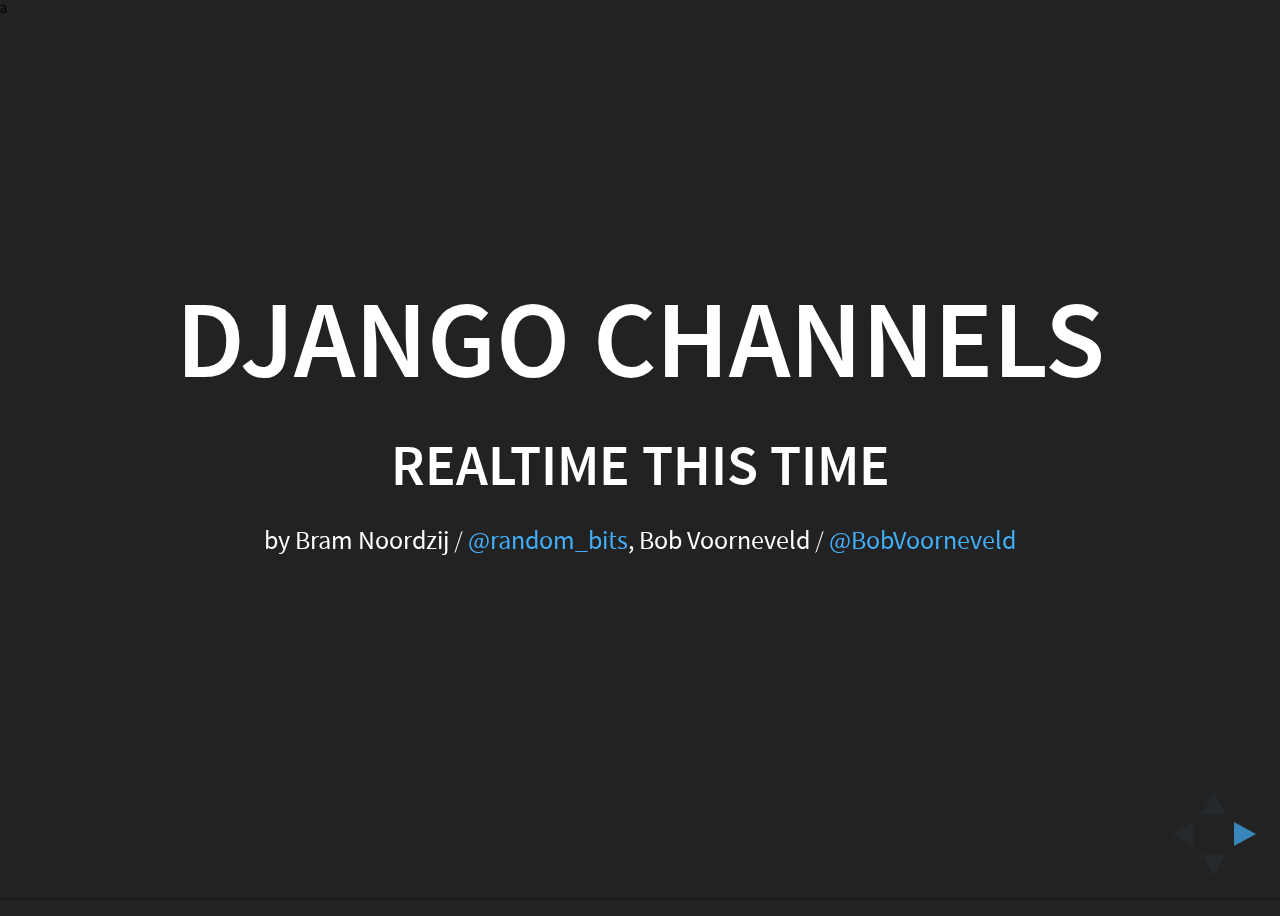
<file: index.html>
<!doctype html>
<html lang="en">

	<head>
		<meta charset="utf-8">

		<title>Django Channels</title>

		<meta name="description" content="Django Channels">
		<meta name="author" content="Bram Noordzij">

		<meta name="apple-mobile-web-app-capable" content="yes">
		<meta name="apple-mobile-web-app-status-bar-style" content="black-translucent">

		<meta name="viewport" content="width=device-width, initial-scale=1.0, maximum-scale=1.0, user-scalable=no">

		<link rel="stylesheet" href="css/reveal.css">
		<link rel="stylesheet" href="css/fullscreen-img.css">
		<link rel="stylesheet" href="css/theme/black.css" id="theme">

		<!-- Theme used for syntax highlighting of code -->
		<link rel="stylesheet" href="lib/css/zenburn.css">
a
		<!-- Printing and PDF exports -->
		<script>
			var link = document.createElement( 'link' );
			link.rel = 'stylesheet';
			link.type = 'text/css';
			link.href = window.location.search.match( /print-pdf/gi ) ? 'css/print/pdf.css' : 'css/print/paper.css';
			document.getElementsByTagName( 'head' )[0].appendChild( link );
		</script>

		<!--[if lt IE 9]>
		<script src="lib/js/html5shiv.js"></script>
		<![endif]-->
	</head>

	<body>

		<div class="reveal">

			<!-- Any section element inside of this container is displayed as a slide -->
			<div class="slides">
				<section>
					<h1>Django Channels</h1>
					<h3>Realtime this time</h3>
					<p>
						<small>by Bram Noordzij / <a href="http://twitter.com/randombits">@random_bits</a>, Bob Voorneveld / <a href="http://twitter.com/randombits">@BobVoorneveld</a></small>
					</p>
				</section>
				<section data-markdown>
				    <script type="text/template">
						...a project to make Django able to handle more than just plain HTTP requests,
						including **WebSockets** and **HTTP2**, as well as the ability to run code after a
						response has been sent..
				    </script>
				</section>

				<section data-markdown>
				    <script type="text/template">
						for things like thumbnailing or background calculation and for **Bi-directional** communication...
				    </script>
				</section>

				<section data-markdown>
				    <script type="text/template">
						... an easy-to-understand extension of the Django view model, and easy to integrate and deploy.
				    </script>
				</section>

				<section data-markdown>
				    <script type="text/template">
						...an ordered, first-in first-out queue with message expiry and at-most-once delivery to only one listener at a time.
				    </script>
				</section>

				<section>
					<pre><code class="python" data-trim data-noescape>
INSTALLED_APPS = (
   ...
   'map',  # Our demo app
)
				    </code></pre>
				</section>

				<section>
					<pre><code class="python" data-trim data-noescape>
INSTALLED_APPS = (
   ...
   'map',  # Our demo app
   'channels',
)
				    </code></pre>
				</section>

				<section data-markdown>
				    <script type="text/template">
						 Not so fast!
						 ## **WSGI** becomes **ASGI**!
				    </script>
				</section>

				<section fullscreen-img="assets/django-asgi-websockets.png" fullscreen-size="contain">
					<p style="font-weight: lighter; position: fixed; bottom:0; right:0; top: 100%; color: rgb(0, 0, 0);">Jacob Kaplan-Moss</p>
				</section>

				<section fullscreen-img="assets/django-wsgi.png" fullscreen-size="contain">
				</section>

				<section data-markdown>
				    <script type="text/template">
						## Channel Backend
						- In memory (single host)
						- Redis
						- Database
				    </script>
				</section>

				<section data-markdown>
				    <script type="text/template">
					## Run worker service
					```
					$ python manage.py runworker
					$ daphne my_project.asgi:channel_layer
					```
				    </script>
				</section>

				<section data-markdown>
				    <script type="text/template">
					## DEMO
					![qrencode -s6 -o demo.png url](demo.png)
					<a href="https://spindlechannels.herokuapp.com/login/">https://spindlechannels.herokuapp.com/login/</a>

					Login with **pygrunn1/13May** or **pygrunn2/13May**

				    </script>
				</section>

				<section>
					<pre><code class="python" data-trim data-noescape>
# routing.py
from map import consumers

channel_routing = {

    'websocket.connect': consumers.ws_connect,
    "websocket.keepalive": consumers.websocket_keepalive,
    'websocket.receive': consumers.ws_receive,
    'websocket.disconnect': consumers.ws_disconnect,
				    </code></pre>
				</section>

				<section>
					<pre><code class="python" data-trim data-noescape>
# consumers.py
from channels import Group
from channels.auth import channel_session_user_from_http
from channels.auth import channel_session_user

@channel_session_user_from_http
# adds session user to the message
def ws_connect(message):
	for marker in Marker.objects.all():
		message.reply_channel.send({'text': \
			json.dumps({marker_info...
	Group('notifications').add(message.reply_channel)
				    </code></pre>
				</section>

				<section>
					<pre><code data-trim data-noescape>
@channel_session_user
def websocket_keepalive(message):
    logger.info('websocket_keepalive. message = %s', message)
    # Load every connection into one group.
    Group('notifications').add(message.reply_channel)
				    </code></pre>
				</section>

				<section>
					<pre><code data-trim data-noescape>
@channel_session_user
def ws_receive(message):
    # Load the data from the incoming WebSocket message
    try:
        data = json.loads(message['text'])
	...
	# Update the location
    marker.location = GEOSGeometry('POINT(%s %s)' % (data...
    marker.save()
				    </code></pre>
				</section>

				<section>
					<pre><code data-trim data-noescape>
@channel_session_user
def ws_disconnect(message):
    logger.info('websocket_disconnect. message = %s', message)
    # Remove connection from the group
    Group('notifications').discard(message.reply_channel)
				    </code></pre>
				</section>


				<section>
					<pre><code data-trim data-noescape>
# signals.py
from channels import Group
from django.db.models.signals import post_save
from django.dispatch import receiver

def send_notification(notification):
    Group('notifications').send({'text': json.dumps(notification)})

@receiver(post_save, sender=Marker)
def marker_post_save(sender, instance, created, **kwargs):
    send_notification({
        'type': 'post_save',
        'created': created,
        'feature': instance.geojson_feature
    })
				    </code></pre>
				</section>

				<section data-markdown>
				    <script type="text/template">
						Scheduled to be included in **Django 1.10**, due this summer

						Available as a library for **Django 1.8** and **1.9**
				    </script>
				</section>

				<section data-markdown>
					##Fin
					![qrencode -s6 -o repo.png url](repo.png)
					<a href="https://github.com/bobvoorneveld/spindlechannels">https://github.com/bobvoorneveld/spindlechannels</a>
				</section>

			</div>

		</div>

		<script src="lib/js/head.min.js"></script>
		<script src="js/reveal.js"></script>

		<script>

			// More info https://github.com/hakimel/reveal.js#configuration
			Reveal.initialize({
				controls: true,
				progress: true,
				history: true,
				center: true,

				transition: 'slide', // none/fade/slide/convex/concave/zoom

				// More info https://github.com/hakimel/reveal.js#dependencies
				dependencies: [
					{ src: 'lib/js/classList.js', condition: function() { return !document.body.classList; } },
					{ src: 'plugin/markdown/marked.js', condition: function() { return !!document.querySelector( '[data-markdown]' ); } },
					{ src: 'plugin/markdown/markdown.js', condition: function() { return !!document.querySelector( '[data-markdown]' ); } },
					{ src: 'plugin/highlight/highlight.js', async: true, callback: function() { hljs.initHighlightingOnLoad(); } },
					{ src: 'plugin/zoom-js/zoom.js', async: true },
					{ src: 'lib/js/fullscreen-img.js' },
					{ src: 'plugin/notes/notes.js', async: true }
				]
			});

		</script>

	</body>
</html>
</file>
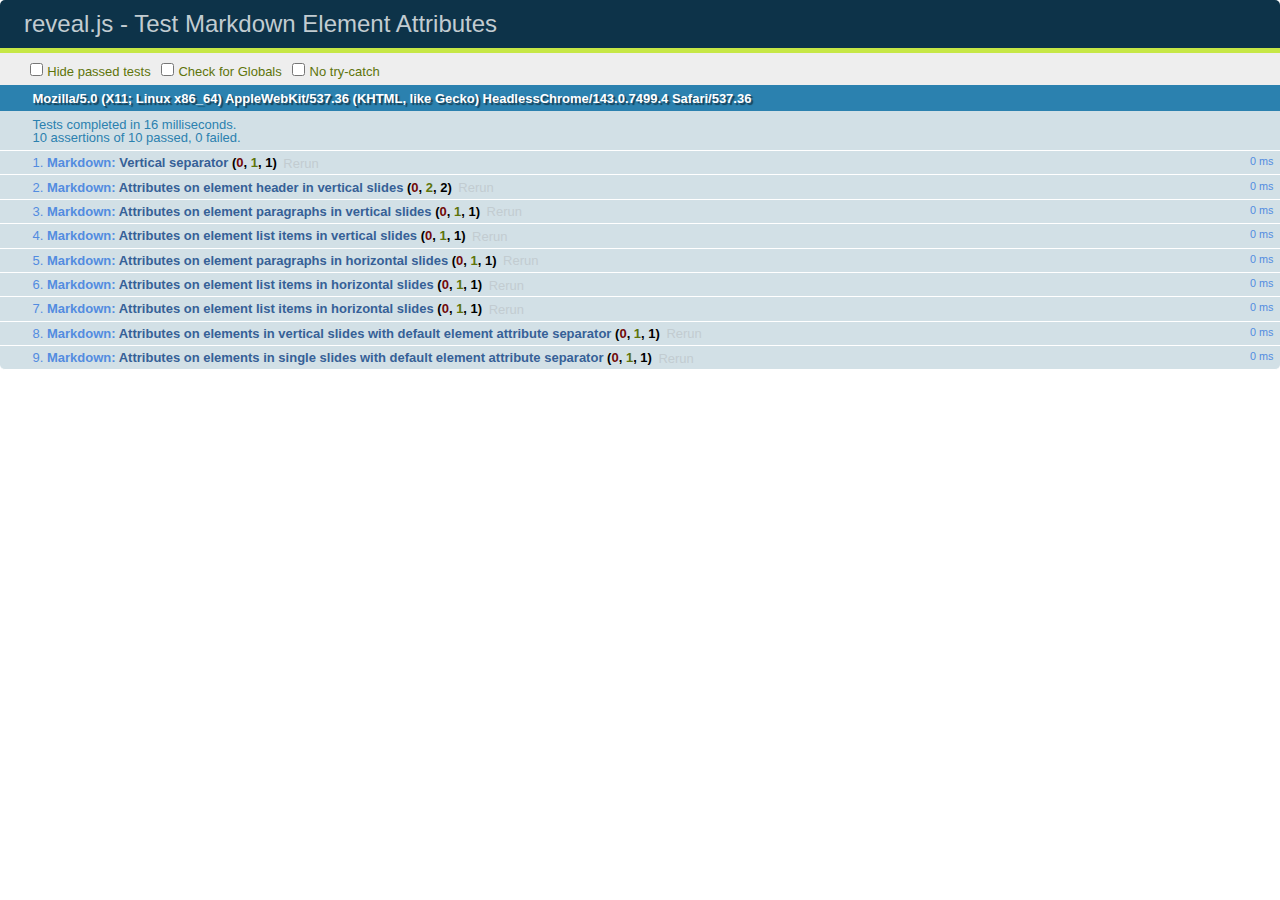
<file: test/test-markdown-element-attributes.html>
<!doctype html>
<html lang="en">

	<head>
		<meta charset="utf-8">

		<title>reveal.js - Test Markdown Element Attributes</title>

		<link rel="stylesheet" href="../css/reveal.css">
		<link rel="stylesheet" href="qunit-1.12.0.css">
	</head>

	<body style="overflow: auto;">

		<div id="qunit"></div>
		<div id="qunit-fixture"></div>

		<div class="reveal" style="display: none;">

			<div class="slides">

				<!-- <section data-markdown="example.md" data-separator="^\n\n\n" data-separator-vertical="^\n\n"></section> -->

				<!-- Slides are separated by newline + three dashes + newline, vertical slides identical but two dashes -->
				<section data-markdown data-separator="^\n---\n$" data-separator-vertical="^\n--\n$" data-element-attributes="{_\s*?([^}]+?)}">>
					<script type="text/template">
						## Slide 1.1
						<!-- {_class="fragment fade-out" data-fragment-index="1"} -->

						--

						## Slide 1.2
						<!-- {_class="fragment shrink"} -->

						Paragraph 1
						<!-- {_class="fragment grow"} -->

						Paragraph 2
						<!-- {_class="fragment grow"} -->

						- list item 1 <!-- {_class="fragment grow"} -->
						- list item 2 <!-- {_class="fragment grow"} -->
						- list item 3 <!-- {_class="fragment grow"} -->


						---

						## Slide 2


						Paragraph 1.2  
						multi-line <!-- {_class="fragment highlight-red"} -->

						Paragraph 2.2 <!-- {_class="fragment highlight-red"} -->

						Paragraph 2.3 <!-- {_class="fragment highlight-red"} -->

						Paragraph 2.4 <!-- {_class="fragment highlight-red"} -->

						- list item 1 <!-- {_class="fragment highlight-green"} -->
						- list item 2<!-- {_class="fragment highlight-green"} -->
						- list item 3<!-- {_class="fragment highlight-green"} -->
						- list item 4
						<!-- {_class="fragment highlight-green"} -->
						- list item 5<!-- {_class="fragment highlight-green"} -->

						Test

						![Example Picture](examples/assets/image2.png)
						<!-- {_class="reveal stretch"} -->

					</script>
				</section>



				<section 	data-markdown data-separator="^\n\n\n"
									data-separator-vertical="^\n\n"
									data-separator-notes="^Note:"
									data-charset="utf-8">
					<script type="text/template">
						# Test attributes in Markdown with default separator
						## Slide 1 Def <!-- .element: class="fragment highlight-red" data-fragment-index="1" -->


						## Slide 2 Def
						<!-- .element: class="fragment highlight-red" -->

					</script>
				</section>

				<section data-markdown>
				  <script type="text/template">
					## Hello world
					A paragraph
					<!-- .element: class="fragment highlight-blue" -->
				  </script>
				</section>

				<section data-markdown>
				  <script type="text/template">
					## Hello world

					Multiple  
					Line
					<!-- .element: class="fragment highlight-blue" -->
				  </script>
				</section>

				<section data-markdown>
				  <script type="text/template">
					## Hello world

					Test<!-- .element: class="fragment highlight-blue" -->

					More Test
				  </script>
				</section>


			</div>

		</div>

		<script src="../lib/js/head.min.js"></script>
		<script src="../js/reveal.js"></script>
		<script src="../plugin/markdown/marked.js"></script>
		<script src="../plugin/markdown/markdown.js"></script>
		<script src="qunit-1.12.0.js"></script>

		<script src="test-markdown-element-attributes.js"></script>

	</body>
</html>
</file>
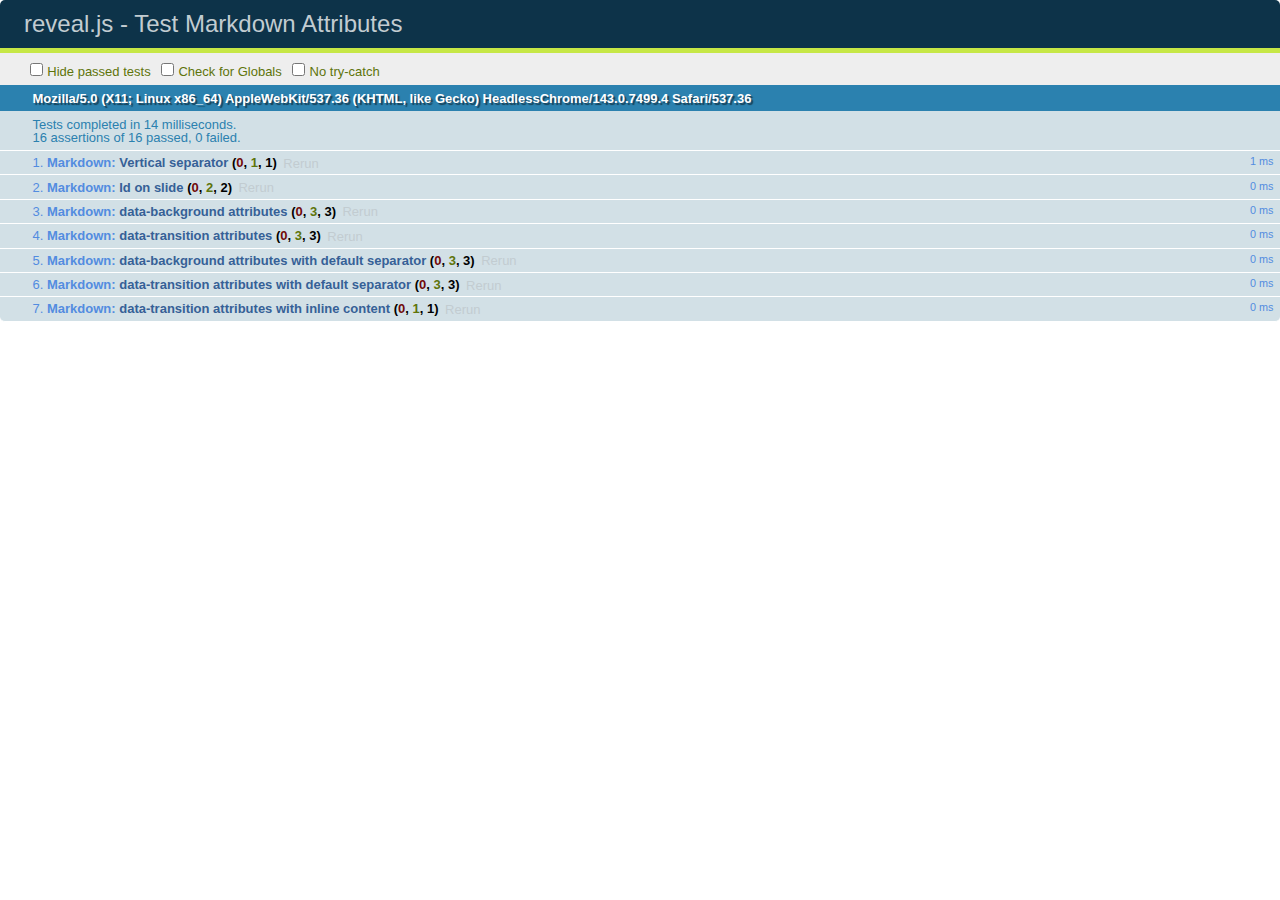
<file: test/test-markdown-slide-attributes.html>
<!doctype html>
<html lang="en">

	<head>
		<meta charset="utf-8">

		<title>reveal.js - Test Markdown Attributes</title>

		<link rel="stylesheet" href="../css/reveal.css">
		<link rel="stylesheet" href="qunit-1.12.0.css">
	</head>

	<body style="overflow: auto;">

		<div id="qunit"></div>
		<div id="qunit-fixture"></div>

		<div class="reveal" style="display: none;">

			<div class="slides">

				<!-- <section data-markdown="example.md" data-separator="^\n\n\n" data-separator-vertical="^\n\n"></section> -->

				<!-- Slides are separated by three lines, vertical slides by two lines, attributes are one any line starting with (spaces and) two dashes -->
				<section 	data-markdown data-separator="^\n\n\n"
									data-separator-vertical="^\n\n"
									data-separator-notes="^Note:"
									data-attributes="--\s(.*?)$"
									data-charset="utf-8">
					<script type="text/template">
						# Test attributes in Markdown
						## Slide 1



						## Slide 2
						<!-- -- id="slide2" data-transition="zoom" data-background="#A0C66B" -->


						## Slide 2.1
						<!-- -- data-background="#ff0000" data-transition="fade" -->


						## Slide 2.2
						[Link to Slide2](#/slide2)



						## Slide 3
						<!-- -- data-transition="zoom" data-background="#C6916B" -->



						## Slide 4
					</script>
				</section>

				<section 	data-markdown data-separator="^\n\n\n"
									data-separator-vertical="^\n\n"
									data-separator-notes="^Note:"
									data-charset="utf-8">
					<script type="text/template">
						# Test attributes in Markdown with default separator
						## Slide 1 Def



						## Slide 2 Def
						<!-- .slide: id="slide2def" data-transition="concave" data-background="#A7C66B" -->


						## Slide 2.1 Def
						<!-- .slide: data-background="#f70000" data-transition="page" -->


						## Slide 2.2 Def
						[Link to Slide2](#/slide2def)



						## Slide 3 Def
						<!-- .slide: data-transition="concave" data-background="#C7916B" -->



						## Slide 4
					</script>
				</section>

				<section data-markdown>
					<script type="text/template">
						<!-- .slide: data-background="#ff0000" -->
						## Hello world
					</script>
				</section>

				<section data-markdown>
					<script type="text/template">
						## Hello world
						<!-- .slide: data-background="#ff0000" -->
					</script>
				</section>

				<section data-markdown>
					<script type="text/template">
						## Hello world

						Test
						<!-- .slide: data-background="#ff0000" -->

						More Test
					</script>
				</section>

			</div>

		</div>

		<script src="../lib/js/head.min.js"></script>
		<script src="../js/reveal.js"></script>
		<script src="../plugin/markdown/marked.js"></script>
		<script src="../plugin/markdown/markdown.js"></script>
		<script src="qunit-1.12.0.js"></script>

		<script src="test-markdown-slide-attributes.js"></script>

	</body>
</html>
</file>
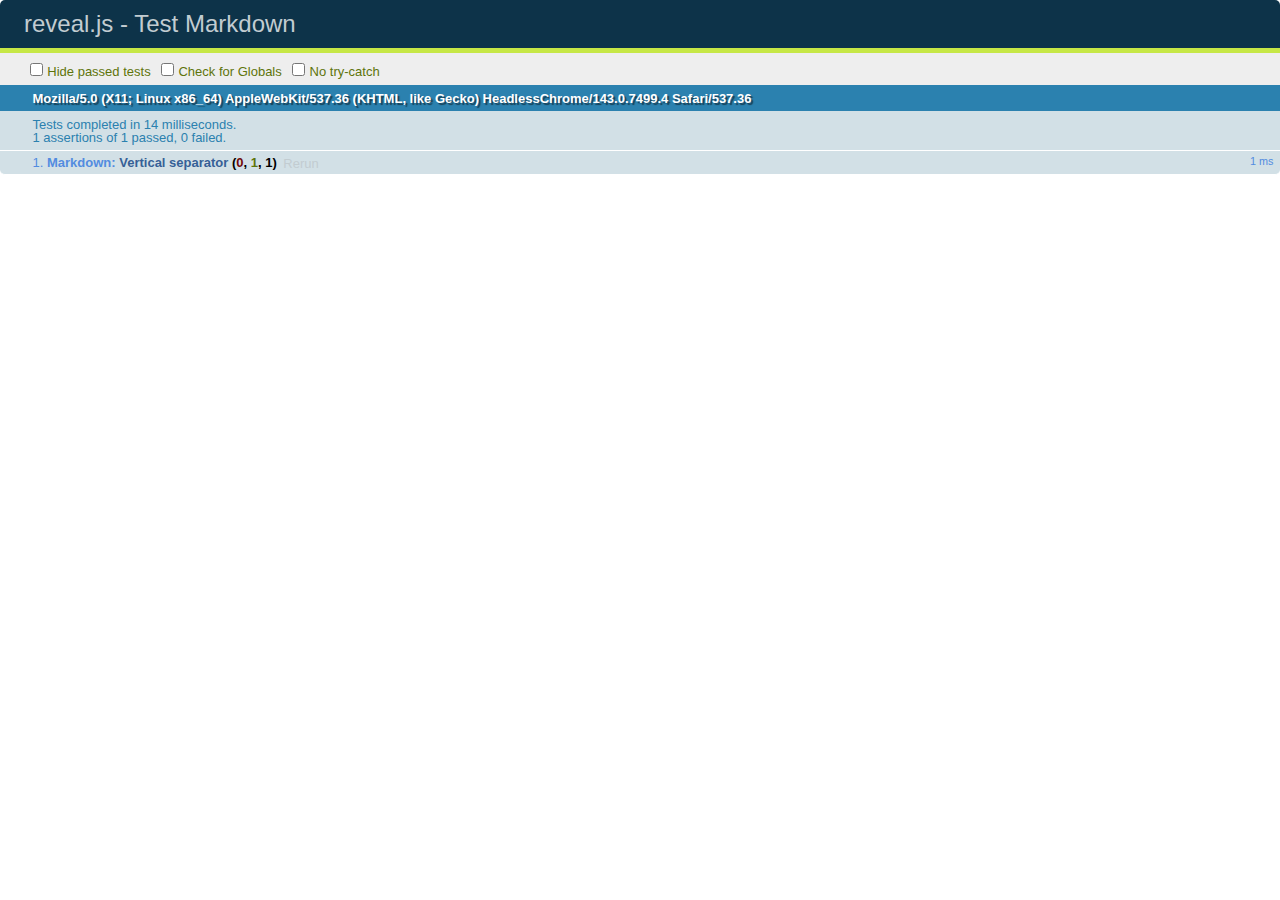
<file: test/test-markdown.html>
<!doctype html>
<html lang="en">

	<head>
		<meta charset="utf-8">

		<title>reveal.js - Test Markdown</title>

		<link rel="stylesheet" href="../css/reveal.css">
		<link rel="stylesheet" href="qunit-1.12.0.css">
	</head>

	<body style="overflow: auto;">

		<div id="qunit"></div>
  		<div id="qunit-fixture"></div>

		<div class="reveal" style="display: none;">

			<div class="slides">

				<!-- <section data-markdown="example.md" data-separator="^\n\n\n" data-separator-vertical="^\n\n"></section> -->

				<!-- Slides are separated by newline + three dashes + newline, vertical slides identical but two dashes -->
				<section data-markdown data-separator="^\n---\n$" data-separator-vertical="^\n--\n$">
					<script type="text/template">
						## Slide 1.1

						--

						## Slide 1.2

						---

						## Slide 2
					</script>
				</section>

			</div>

		</div>

		<script src="../lib/js/head.min.js"></script>
		<script src="../js/reveal.js"></script>
		<script src="../plugin/markdown/marked.js"></script>
		<script src="../plugin/markdown/markdown.js"></script>
		<script src="qunit-1.12.0.js"></script>

		<script src="test-markdown.js"></script>

	</body>
</html>
</file>
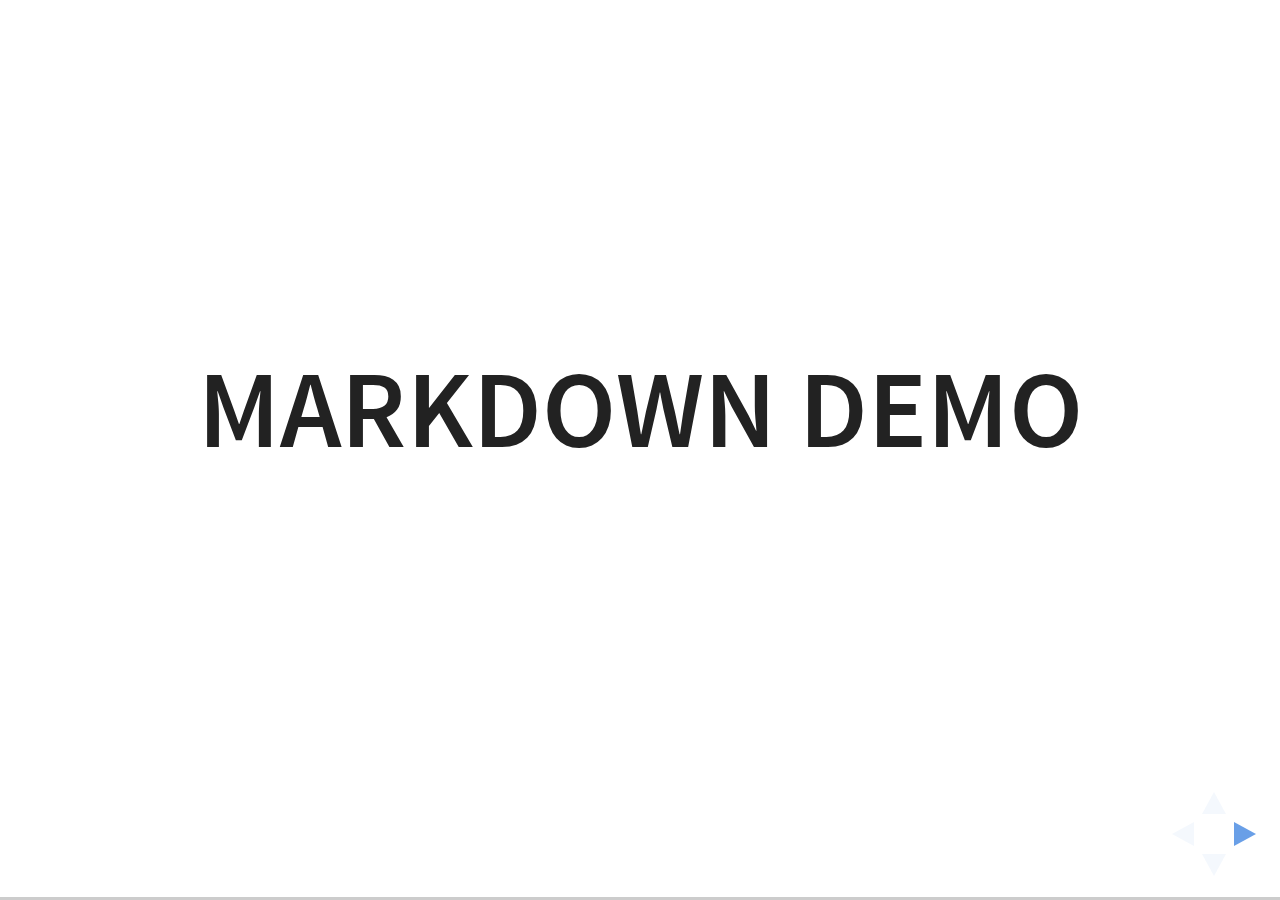
<file: plugin/markdown/example.html>
<!doctype html>
<html lang="en">

	<head>
		<meta charset="utf-8">

		<title>reveal.js - Markdown Demo</title>

		<link rel="stylesheet" href="../../css/reveal.css">
		<link rel="stylesheet" href="../../css/theme/white.css" id="theme">

        <link rel="stylesheet" href="../../lib/css/zenburn.css">
	</head>

	<body>

		<div class="reveal">

			<div class="slides">

                <!-- Use external markdown resource, separate slides by three newlines; vertical slides by two newlines -->
                <section data-markdown="example.md" data-separator="^\n\n\n" data-separator-vertical="^\n\n"></section>

                <!-- Slides are separated by three dashes (quick 'n dirty regular expression) -->
                <section data-markdown data-separator="---">
                    <script type="text/template">
                        ## Demo 1
                        Slide 1
                        ---
                        ## Demo 1
                        Slide 2
                        ---
                        ## Demo 1
                        Slide 3
                    </script>
                </section>

                <!-- Slides are separated by newline + three dashes + newline, vertical slides identical but two dashes -->
                <section data-markdown data-separator="^\n---\n$" data-separator-vertical="^\n--\n$">
                    <script type="text/template">
                        ## Demo 2
                        Slide 1.1

                        --

                        ## Demo 2
                        Slide 1.2

                        ---

                        ## Demo 2
                        Slide 2
                    </script>
                </section>

                <!-- No "extra" slides, since there are no separators defined (so they'll become horizontal rulers) -->
                <section data-markdown>
                    <script type="text/template">
                        A

                        ---

                        B

                        ---

                        C
                    </script>
                </section>

                <!-- Slide attributes -->
                <section data-markdown>
                    <script type="text/template">
                        <!-- .slide: data-background="#000000" -->
                        ## Slide attributes
                    </script>
                </section>

                <!-- Element attributes -->
                <section data-markdown>
                    <script type="text/template">
                        ## Element attributes
                        - Item 1 <!-- .element: class="fragment" data-fragment-index="2" -->
                        - Item 2 <!-- .element: class="fragment" data-fragment-index="1" -->
                    </script>
                </section>

                <!-- Code -->
                <section data-markdown>
                    <script type="text/template">
                        ```php
                        public function foo()
                        {
                            $foo = array(
                                'bar' => 'bar'
                            )
                        }
                        ```
                    </script>
                </section>

            </div>
		</div>

		<script src="../../lib/js/head.min.js"></script>
		<script src="../../js/reveal.js"></script>

		<script>

			Reveal.initialize({
				controls: true,
				progress: true,
				history: true,
				center: true,

				// Optional libraries used to extend on reveal.js
				dependencies: [
					{ src: '../../lib/js/classList.js', condition: function() { return !document.body.classList; } },
					{ src: 'marked.js', condition: function() { return !!document.querySelector( '[data-markdown]' ); } },
                    { src: 'markdown.js', condition: function() { return !!document.querySelector( '[data-markdown]' ); } },
                    { src: '../highlight/highlight.js', async: true, callback: function() { hljs.initHighlightingOnLoad(); } },
					{ src: '../notes/notes.js' }
				]
			});

		</script>

	</body>
</html>
</file>
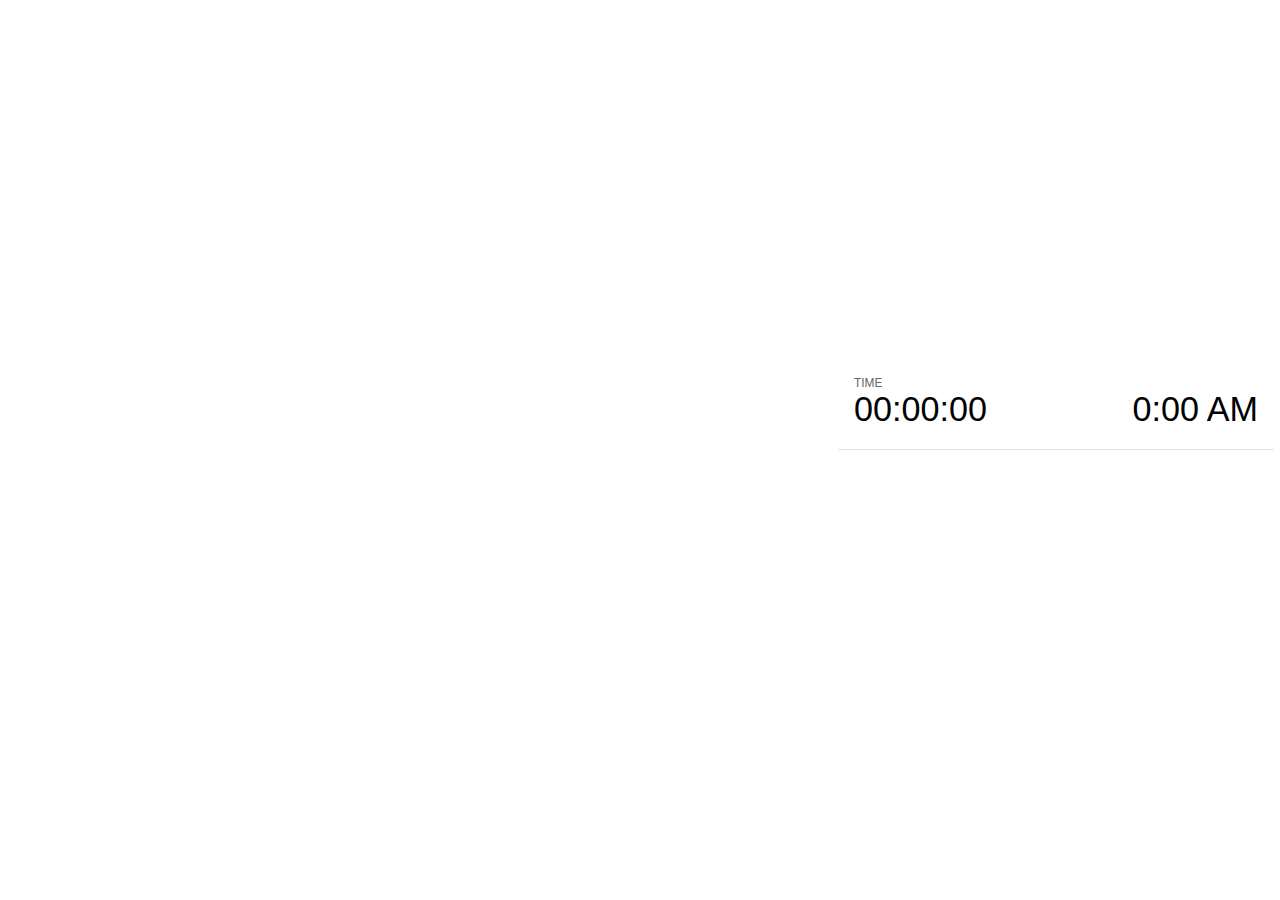
<file: plugin/notes/notes.html>
<!doctype html>
<html lang="en">
	<head>
		<meta charset="utf-8">

		<title>reveal.js - Slide Notes</title>

		<style>
			body {
				font-family: Helvetica;
			}

			#current-slide,
			#upcoming-slide,
			#speaker-controls {
				padding: 6px;
				box-sizing: border-box;
				-moz-box-sizing: border-box;
			}

			#current-slide iframe,
			#upcoming-slide iframe {
				width: 100%;
				height: 100%;
				border: 1px solid #ddd;
			}

			#current-slide .label,
			#upcoming-slide .label {
				position: absolute;
				top: 10px;
				left: 10px;
				font-weight: bold;
				font-size: 14px;
				z-index: 2;
				color: rgba( 255, 255, 255, 0.9 );
			}

			#current-slide {
				position: absolute;
				width: 65%;
				height: 100%;
				top: 0;
				left: 0;
				padding-right: 0;
			}

			#upcoming-slide {
				position: absolute;
				width: 35%;
				height: 40%;
				right: 0;
				top: 0;
			}

			#speaker-controls {
				position: absolute;
				top: 40%;
				right: 0;
				width: 35%;
				height: 60%;
				overflow: auto;

				font-size: 18px;
			}

				.speaker-controls-time.hidden,
				.speaker-controls-notes.hidden {
					display: none;
				}

				.speaker-controls-time .label,
				.speaker-controls-notes .label {
					text-transform: uppercase;
					font-weight: normal;
					font-size: 0.66em;
					color: #666;
					margin: 0;
				}

				.speaker-controls-time {
					border-bottom: 1px solid rgba( 200, 200, 200, 0.5 );
					margin-bottom: 10px;
					padding: 10px 16px;
					padding-bottom: 20px;
					cursor: pointer;
				}

				.speaker-controls-time .reset-button {
					opacity: 0;
					float: right;
					color: #666;
					text-decoration: none;
				}
				.speaker-controls-time:hover .reset-button {
					opacity: 1;
				}

				.speaker-controls-time .timer,
				.speaker-controls-time .clock {
					width: 50%;
					font-size: 1.9em;
				}

				.speaker-controls-time .timer {
					float: left;
				}

				.speaker-controls-time .clock {
					float: right;
					text-align: right;
				}

				.speaker-controls-time span.mute {
					color: #bbb;
				}

				.speaker-controls-notes {
					padding: 10px 16px;
				}

				.speaker-controls-notes .value {
					margin-top: 5px;
					line-height: 1.4;
					font-size: 1.2em;
				}

			.clear {
				clear: both;
			}

			@media screen and (max-width: 1080px) {
				#speaker-controls {
					font-size: 16px;
				}
			}

			@media screen and (max-width: 900px) {
				#speaker-controls {
					font-size: 14px;
				}
			}

			@media screen and (max-width: 800px) {
				#speaker-controls {
					font-size: 12px;
				}
			}

		</style>
	</head>

	<body>

		<div id="current-slide"></div>
		<div id="upcoming-slide"><span class="label">UPCOMING:</span></div>
		<div id="speaker-controls">
			<div class="speaker-controls-time">
				<h4 class="label">Time <span class="reset-button">Click to Reset</span></h4>
				<div class="clock">
					<span class="clock-value">0:00 AM</span>
				</div>
				<div class="timer">
					<span class="hours-value">00</span><span class="minutes-value">:00</span><span class="seconds-value">:00</span>
				</div>
				<div class="clear"></div>
			</div>

			<div class="speaker-controls-notes hidden">
				<h4 class="label">Notes</h4>
				<div class="value"></div>
			</div>
		</div>

		<script src="../../plugin/markdown/marked.js"></script>
		<script>

			(function() {

				var notes,
					notesValue,
					currentState,
					currentSlide,
					upcomingSlide,
					connected = false;

				window.addEventListener( 'message', function( event ) {

					var data = JSON.parse( event.data );

					// The overview mode is only useful to the reveal.js instance
					// where navigation occurs so we don't sync it
					if( data.state ) delete data.state.overview;

					// Messages sent by the notes plugin inside of the main window
					if( data && data.namespace === 'reveal-notes' ) {
						if( data.type === 'connect' ) {
							handleConnectMessage( data );
						}
						else if( data.type === 'state' ) {
							handleStateMessage( data );
						}
					}
					// Messages sent by the reveal.js inside of the current slide preview
					else if( data && data.namespace === 'reveal' ) {
						if( /ready/.test( data.eventName ) ) {
							// Send a message back to notify that the handshake is complete
							window.opener.postMessage( JSON.stringify({ namespace: 'reveal-notes', type: 'connected'} ), '*' );
						}
						else if( /slidechanged|fragmentshown|fragmenthidden|paused|resumed/.test( data.eventName ) && currentState !== JSON.stringify( data.state ) ) {

							window.opener.postMessage( JSON.stringify({ method: 'setState', args: [ data.state ]} ), '*' );

						}
					}

				} );

				/**
				 * Called when the main window is trying to establish a
				 * connection.
				 */
				function handleConnectMessage( data ) {

					if( connected === false ) {
						connected = true;

						setupIframes( data );
						setupKeyboard();
						setupNotes();
						setupTimer();
					}

				}

				/**
				 * Called when the main window sends an updated state.
				 */
				function handleStateMessage( data ) {

					// Store the most recently set state to avoid circular loops
					// applying the same state
					currentState = JSON.stringify( data.state );

					// No need for updating the notes in case of fragment changes
					if ( data.notes ) {
						notes.classList.remove( 'hidden' );
						notesValue.style.whiteSpace = data.whitespace;
						if( data.markdown ) {
							notesValue.innerHTML = marked( data.notes );
						}
						else {
							notesValue.innerHTML = data.notes;
						}
					}
					else {
						notes.classList.add( 'hidden' );
					}

					// Update the note slides
					currentSlide.contentWindow.postMessage( JSON.stringify({ method: 'setState', args: [ data.state ] }), '*' );
					upcomingSlide.contentWindow.postMessage( JSON.stringify({ method: 'setState', args: [ data.state ] }), '*' );
					upcomingSlide.contentWindow.postMessage( JSON.stringify({ method: 'next' }), '*' );

				}

				// Limit to max one state update per X ms
				handleStateMessage = debounce( handleStateMessage, 200 );

				/**
				 * Forward keyboard events to the current slide window.
				 * This enables keyboard events to work even if focus
				 * isn't set on the current slide iframe.
				 */
				function setupKeyboard() {

					document.addEventListener( 'keydown', function( event ) {
						currentSlide.contentWindow.postMessage( JSON.stringify({ method: 'triggerKey', args: [ event.keyCode ] }), '*' );
					} );

				}

				/**
				 * Creates the preview iframes.
				 */
				function setupIframes( data ) {

					var params = [
						'receiver',
						'progress=false',
						'history=false',
						'transition=none',
						'autoSlide=0',
						'backgroundTransition=none'
					].join( '&' );

					var urlSeparator = /\?/.test(data.url) ? '&' : '?';
					var hash = '#/' + data.state.indexh + '/' + data.state.indexv;
					var currentURL = data.url + urlSeparator + params + '&postMessageEvents=true' + hash;
					var upcomingURL = data.url + urlSeparator + params + '&controls=false' + hash;

					currentSlide = document.createElement( 'iframe' );
					currentSlide.setAttribute( 'width', 1280 );
					currentSlide.setAttribute( 'height', 1024 );
					currentSlide.setAttribute( 'src', currentURL );
					document.querySelector( '#current-slide' ).appendChild( currentSlide );

					upcomingSlide = document.createElement( 'iframe' );
					upcomingSlide.setAttribute( 'width', 640 );
					upcomingSlide.setAttribute( 'height', 512 );
					upcomingSlide.setAttribute( 'src', upcomingURL );
					document.querySelector( '#upcoming-slide' ).appendChild( upcomingSlide );

				}

				/**
				 * Setup the notes UI.
				 */
				function setupNotes() {

					notes = document.querySelector( '.speaker-controls-notes' );
					notesValue = document.querySelector( '.speaker-controls-notes .value' );

				}

				/**
				 * Create the timer and clock and start updating them
				 * at an interval.
				 */
				function setupTimer() {

					var start = new Date(),
						timeEl = document.querySelector( '.speaker-controls-time' ),
						clockEl = timeEl.querySelector( '.clock-value' ),
						hoursEl = timeEl.querySelector( '.hours-value' ),
						minutesEl = timeEl.querySelector( '.minutes-value' ),
						secondsEl = timeEl.querySelector( '.seconds-value' );

					function _updateTimer() {

						var diff, hours, minutes, seconds,
							now = new Date();

						diff = now.getTime() - start.getTime();
						hours = Math.floor( diff / ( 1000 * 60 * 60 ) );
						minutes = Math.floor( ( diff / ( 1000 * 60 ) ) % 60 );
						seconds = Math.floor( ( diff / 1000 ) % 60 );

						clockEl.innerHTML = now.toLocaleTimeString( 'en-US', { hour12: true, hour: '2-digit', minute:'2-digit' } );
						hoursEl.innerHTML = zeroPadInteger( hours );
						hoursEl.className = hours > 0 ? '' : 'mute';
						minutesEl.innerHTML = ':' + zeroPadInteger( minutes );
						minutesEl.className = minutes > 0 ? '' : 'mute';
						secondsEl.innerHTML = ':' + zeroPadInteger( seconds );

					}

					// Update once directly
					_updateTimer();

					// Then update every second
					setInterval( _updateTimer, 1000 );

					timeEl.addEventListener( 'click', function() {
						start = new Date();
						_updateTimer();
						return false;
					} );

				}

				function zeroPadInteger( num ) {

					var str = '00' + parseInt( num );
					return str.substring( str.length - 2 );

				}

				/**
				 * Limits the frequency at which a function can be called.
				 */
				function debounce( fn, ms ) {

					var lastTime = 0,
						timeout;

					return function() {

						var args = arguments;
						var context = this;

						clearTimeout( timeout );

						var timeSinceLastCall = Date.now() - lastTime;
						if( timeSinceLastCall > ms ) {
							fn.apply( context, args );
							lastTime = Date.now();
						}
						else {
							timeout = setTimeout( function() {
								fn.apply( context, args );
								lastTime = Date.now();
							}, ms - timeSinceLastCall );
						}

					}

				}

			})();

		</script>
	</body>
</html>
</file>
<file: css/fullscreen-img.css>
/*********************************************
 * Fullscreen images
 *********************************************/

.fullscreen {
  background-size: cover; 
  -moz-background-size: cover;
}

.fullscreen .state-background {
  width: 100%;
  height: 100%;
}

.fullscreen .reveal .slides {
  margin: 0px;
  width: 100%;
  height: 100%;
  max-width: 100%;
  left: 0px;
  right: 0px;
  top:0px;
  bottom: 0px;
}

.fullscreen .reveal .slides > section {
  position: absolute;
  width: 100%;
  height: 100%;
  min-height: 100%;
  text-align: left;
  left: 0px;
  right: 0px;
  top: 0px;
  bottom: 0px;
  margin:0px;
  padding:20px;
  padding-top: 40px;
}

.fullscreen .reveal .slides > section > section {
  position: absolute;
  width: 100%;
  height: 100%;
  left: 0px;
  right: 0px;
  top: 0px;
  bottom: 0px;
  min-height: 100%;
  margin: 0px;
  text-align: left;
  padding:20px;
  padding-top: 40px;
}
</file>
<file: css/theme/black.css>
/**
 * Black theme for reveal.js. This is the opposite of the 'white' theme.
 *
 * By Hakim El Hattab, http://hakim.se
 */
@import url(../../lib/font/source-sans-pro/source-sans-pro.css);
section.has-light-background, section.has-light-background h1, section.has-light-background h2, section.has-light-background h3, section.has-light-background h4, section.has-light-background h5, section.has-light-background h6 {
  color: #222; }

/*********************************************
 * GLOBAL STYLES
 *********************************************/
body {
  background: #222;
  background-color: #222; }

.reveal {
  font-family: "Source Sans Pro", Helvetica, sans-serif;
  font-size: 38px;
  font-weight: normal;
  color: #fff; }

::selection {
  color: #fff;
  background: #bee4fd;
  text-shadow: none; }

.reveal .slides > section,
.reveal .slides > section > section {
  line-height: 1.3;
  font-weight: inherit; }

/*********************************************
 * HEADERS
 *********************************************/
.reveal h1,
.reveal h2,
.reveal h3,
.reveal h4,
.reveal h5,
.reveal h6 {
  margin: 0 0 20px 0;
  color: #fff;
  font-family: "Source Sans Pro", Helvetica, sans-serif;
  font-weight: 600;
  line-height: 1.2;
  letter-spacing: normal;
  text-transform: uppercase;
  text-shadow: none;
  word-wrap: break-word; }

.reveal h1 {
  font-size: 2.5em; }

.reveal h2 {
  font-size: 1.6em; }

.reveal h3 {
  font-size: 1.3em; }

.reveal h4 {
  font-size: 1em; }

.reveal h1 {
  text-shadow: none; }

/*********************************************
 * OTHER
 *********************************************/
.reveal p {
  margin: 20px 0;
  line-height: 1.3; }

/* Ensure certain elements are never larger than the slide itself */
.reveal img,
.reveal video,
.reveal iframe {
  max-width: 95%;
  max-height: 95%; }

.reveal strong,
.reveal b {
  font-weight: bold; }

.reveal em {
  font-style: italic; }

.reveal ol,
.reveal dl,
.reveal ul {
  display: inline-block;
  text-align: left;
  margin: 0 0 0 1em; }

.reveal ol {
  list-style-type: decimal; }

.reveal ul {
  list-style-type: disc; }

.reveal ul ul {
  list-style-type: square; }

.reveal ul ul ul {
  list-style-type: circle; }

.reveal ul ul,
.reveal ul ol,
.reveal ol ol,
.reveal ol ul {
  display: block;
  margin-left: 40px; }

.reveal dt {
  font-weight: bold; }

.reveal dd {
  margin-left: 40px; }

.reveal q,
.reveal blockquote {
  quotes: none; }

.reveal blockquote {
  display: block;
  position: relative;
  width: 70%;
  margin: 20px auto;
  padding: 5px;
  font-style: italic;
  background: rgba(255, 255, 255, 0.05);
  box-shadow: 0px 0px 2px rgba(0, 0, 0, 0.2); }

.reveal blockquote p:first-child,
.reveal blockquote p:last-child {
  display: inline-block; }

.reveal q {
  font-style: italic; }

.reveal pre {
  display: block;
  position: relative;
  width: 90%;
  margin: 20px auto;
  text-align: left;
  font-size: 0.55em;
  font-family: monospace;
  line-height: 1.2em;
  word-wrap: break-word;
  box-shadow: 0px 0px 6px rgba(0, 0, 0, 0.3); }

.reveal code {
  font-family: monospace; }

.reveal pre code {
  display: block;
  padding: 5px;
  overflow: auto;
  max-height: 400px;
  word-wrap: normal; }

.reveal table {
  margin: auto;
  border-collapse: collapse;
  border-spacing: 0; }

.reveal table th {
  font-weight: bold; }

.reveal table th,
.reveal table td {
  text-align: left;
  padding: 0.2em 0.5em 0.2em 0.5em;
  border-bottom: 1px solid; }

.reveal table th[align="center"],
.reveal table td[align="center"] {
  text-align: center; }

.reveal table th[align="right"],
.reveal table td[align="right"] {
  text-align: right; }

.reveal table tbody tr:last-child th,
.reveal table tbody tr:last-child td {
  border-bottom: none; }

.reveal sup {
  vertical-align: super; }

.reveal sub {
  vertical-align: sub; }

.reveal small {
  display: inline-block;
  font-size: 0.6em;
  line-height: 1.2em;
  vertical-align: top; }

.reveal small * {
  vertical-align: top; }

/*********************************************
 * LINKS
 *********************************************/
.reveal a {
  color: #42affa;
  text-decoration: none;
  -webkit-transition: color .15s ease;
  -moz-transition: color .15s ease;
  transition: color .15s ease; }

.reveal a:hover {
  color: #8dcffc;
  text-shadow: none;
  border: none; }

.reveal .roll span:after {
  color: #fff;
  background: #068de9; }

/*********************************************
 * IMAGES
 *********************************************/
.reveal section img {
  margin: 15px 0px;
  background: rgba(255, 255, 255, 0.12);
  border: 4px solid #fff;
  box-shadow: 0 0 10px rgba(0, 0, 0, 0.15); }

.reveal section img.plain {
  border: 0;
  box-shadow: none; }

.reveal a img {
  -webkit-transition: all .15s linear;
  -moz-transition: all .15s linear;
  transition: all .15s linear; }

.reveal a:hover img {
  background: rgba(255, 255, 255, 0.2);
  border-color: #42affa;
  box-shadow: 0 0 20px rgba(0, 0, 0, 0.55); }

/*********************************************
 * NAVIGATION CONTROLS
 *********************************************/
.reveal .controls .navigate-left,
.reveal .controls .navigate-left.enabled {
  border-right-color: #42affa; }

.reveal .controls .navigate-right,
.reveal .controls .navigate-right.enabled {
  border-left-color: #42affa; }

.reveal .controls .navigate-up,
.reveal .controls .navigate-up.enabled {
  border-bottom-color: #42affa; }

.reveal .controls .navigate-down,
.reveal .controls .navigate-down.enabled {
  border-top-color: #42affa; }

.reveal .controls .navigate-left.enabled:hover {
  border-right-color: #8dcffc; }

.reveal .controls .navigate-right.enabled:hover {
  border-left-color: #8dcffc; }

.reveal .controls .navigate-up.enabled:hover {
  border-bottom-color: #8dcffc; }

.reveal .controls .navigate-down.enabled:hover {
  border-top-color: #8dcffc; }

/*********************************************
 * PROGRESS BAR
 *********************************************/
.reveal .progress {
  background: rgba(0, 0, 0, 0.2); }

.reveal .progress span {
  background: #42affa;
  -webkit-transition: width 800ms cubic-bezier(0.26, 0.86, 0.44, 0.985);
  -moz-transition: width 800ms cubic-bezier(0.26, 0.86, 0.44, 0.985);
  transition: width 800ms cubic-bezier(0.26, 0.86, 0.44, 0.985); }
</file>
<file: lib/css/zenburn.css>
/*

Zenburn style from voldmar.ru (c) Vladimir Epifanov <voldmar@voldmar.ru>
based on dark.css by Ivan Sagalaev

*/

.hljs {
  display: block;
  overflow-x: auto;
  padding: 0.5em;
  background: #3f3f3f;
  color: #dcdcdc;
}

.hljs-keyword,
.hljs-selector-tag,
.hljs-tag {
  color: #e3ceab;
}

.hljs-template-tag {
  color: #dcdcdc;
}

.hljs-number {
  color: #8cd0d3;
}

.hljs-variable,
.hljs-template-variable,
.hljs-attribute {
  color: #efdcbc;
}

.hljs-literal {
  color: #efefaf;
}

.hljs-subst {
  color: #8f8f8f;
}

.hljs-title,
.hljs-name,
.hljs-selector-id,
.hljs-selector-class,
.hljs-section,
.hljs-type {
  color: #efef8f;
}

.hljs-symbol,
.hljs-bullet,
.hljs-link {
  color: #dca3a3;
}

.hljs-deletion,
.hljs-string,
.hljs-built_in,
.hljs-builtin-name {
  color: #cc9393;
}

.hljs-addition,
.hljs-comment,
.hljs-quote,
.hljs-meta {
  color: #7f9f7f;
}


.hljs-emphasis {
  font-style: italic;
}

.hljs-strong {
  font-weight: bold;
}
</file>
<file: css/theme/white.css>
/**
 * White theme for reveal.js. This is the opposite of the 'black' theme.
 *
 * By Hakim El Hattab, http://hakim.se
 */
@import url(../../lib/font/source-sans-pro/source-sans-pro.css);
section.has-dark-background, section.has-dark-background h1, section.has-dark-background h2, section.has-dark-background h3, section.has-dark-background h4, section.has-dark-background h5, section.has-dark-background h6 {
  color: #fff; }

/*********************************************
 * GLOBAL STYLES
 *********************************************/
body {
  background: #fff;
  background-color: #fff; }

.reveal {
  font-family: "Source Sans Pro", Helvetica, sans-serif;
  font-size: 38px;
  font-weight: normal;
  color: #222; }

::selection {
  color: #fff;
  background: #98bdef;
  text-shadow: none; }

.reveal .slides > section,
.reveal .slides > section > section {
  line-height: 1.3;
  font-weight: inherit; }

/*********************************************
 * HEADERS
 *********************************************/
.reveal h1,
.reveal h2,
.reveal h3,
.reveal h4,
.reveal h5,
.reveal h6 {
  margin: 0 0 20px 0;
  color: #222;
  font-family: "Source Sans Pro", Helvetica, sans-serif;
  font-weight: 600;
  line-height: 1.2;
  letter-spacing: normal;
  text-transform: uppercase;
  text-shadow: none;
  word-wrap: break-word; }

.reveal h1 {
  font-size: 2.5em; }

.reveal h2 {
  font-size: 1.6em; }

.reveal h3 {
  font-size: 1.3em; }

.reveal h4 {
  font-size: 1em; }

.reveal h1 {
  text-shadow: none; }

/*********************************************
 * OTHER
 *********************************************/
.reveal p {
  margin: 20px 0;
  line-height: 1.3; }

/* Ensure certain elements are never larger than the slide itself */
.reveal img,
.reveal video,
.reveal iframe {
  max-width: 95%;
  max-height: 95%; }

.reveal strong,
.reveal b {
  font-weight: bold; }

.reveal em {
  font-style: italic; }

.reveal ol,
.reveal dl,
.reveal ul {
  display: inline-block;
  text-align: left;
  margin: 0 0 0 1em; }

.reveal ol {
  list-style-type: decimal; }

.reveal ul {
  list-style-type: disc; }

.reveal ul ul {
  list-style-type: square; }

.reveal ul ul ul {
  list-style-type: circle; }

.reveal ul ul,
.reveal ul ol,
.reveal ol ol,
.reveal ol ul {
  display: block;
  margin-left: 40px; }

.reveal dt {
  font-weight: bold; }

.reveal dd {
  margin-left: 40px; }

.reveal q,
.reveal blockquote {
  quotes: none; }

.reveal blockquote {
  display: block;
  position: relative;
  width: 70%;
  margin: 20px auto;
  padding: 5px;
  font-style: italic;
  background: rgba(255, 255, 255, 0.05);
  box-shadow: 0px 0px 2px rgba(0, 0, 0, 0.2); }

.reveal blockquote p:first-child,
.reveal blockquote p:last-child {
  display: inline-block; }

.reveal q {
  font-style: italic; }

.reveal pre {
  display: block;
  position: relative;
  width: 90%;
  margin: 20px auto;
  text-align: left;
  font-size: 0.55em;
  font-family: monospace;
  line-height: 1.2em;
  word-wrap: break-word;
  box-shadow: 0px 0px 6px rgba(0, 0, 0, 0.3); }

.reveal code {
  font-family: monospace; }

.reveal pre code {
  display: block;
  padding: 5px;
  overflow: auto;
  max-height: 400px;
  word-wrap: normal; }

.reveal table {
  margin: auto;
  border-collapse: collapse;
  border-spacing: 0; }

.reveal table th {
  font-weight: bold; }

.reveal table th,
.reveal table td {
  text-align: left;
  padding: 0.2em 0.5em 0.2em 0.5em;
  border-bottom: 1px solid; }

.reveal table th[align="center"],
.reveal table td[align="center"] {
  text-align: center; }

.reveal table th[align="right"],
.reveal table td[align="right"] {
  text-align: right; }

.reveal table tbody tr:last-child th,
.reveal table tbody tr:last-child td {
  border-bottom: none; }

.reveal sup {
  vertical-align: super; }

.reveal sub {
  vertical-align: sub; }

.reveal small {
  display: inline-block;
  font-size: 0.6em;
  line-height: 1.2em;
  vertical-align: top; }

.reveal small * {
  vertical-align: top; }

/*********************************************
 * LINKS
 *********************************************/
.reveal a {
  color: #2a76dd;
  text-decoration: none;
  -webkit-transition: color .15s ease;
  -moz-transition: color .15s ease;
  transition: color .15s ease; }

.reveal a:hover {
  color: #6ca0e8;
  text-shadow: none;
  border: none; }

.reveal .roll span:after {
  color: #fff;
  background: #1a53a1; }

/*********************************************
 * IMAGES
 *********************************************/
.reveal section img {
  margin: 15px 0px;
  background: rgba(255, 255, 255, 0.12);
  border: 4px solid #222;
  box-shadow: 0 0 10px rgba(0, 0, 0, 0.15); }

.reveal section img.plain {
  border: 0;
  box-shadow: none; }

.reveal a img {
  -webkit-transition: all .15s linear;
  -moz-transition: all .15s linear;
  transition: all .15s linear; }

.reveal a:hover img {
  background: rgba(255, 255, 255, 0.2);
  border-color: #2a76dd;
  box-shadow: 0 0 20px rgba(0, 0, 0, 0.55); }

/*********************************************
 * NAVIGATION CONTROLS
 *********************************************/
.reveal .controls .navigate-left,
.reveal .controls .navigate-left.enabled {
  border-right-color: #2a76dd; }

.reveal .controls .navigate-right,
.reveal .controls .navigate-right.enabled {
  border-left-color: #2a76dd; }

.reveal .controls .navigate-up,
.reveal .controls .navigate-up.enabled {
  border-bottom-color: #2a76dd; }

.reveal .controls .navigate-down,
.reveal .controls .navigate-down.enabled {
  border-top-color: #2a76dd; }

.reveal .controls .navigate-left.enabled:hover {
  border-right-color: #6ca0e8; }

.reveal .controls .navigate-right.enabled:hover {
  border-left-color: #6ca0e8; }

.reveal .controls .navigate-up.enabled:hover {
  border-bottom-color: #6ca0e8; }

.reveal .controls .navigate-down.enabled:hover {
  border-top-color: #6ca0e8; }

/*********************************************
 * PROGRESS BAR
 *********************************************/
.reveal .progress {
  background: rgba(0, 0, 0, 0.2); }

.reveal .progress span {
  background: #2a76dd;
  -webkit-transition: width 800ms cubic-bezier(0.26, 0.86, 0.44, 0.985);
  -moz-transition: width 800ms cubic-bezier(0.26, 0.86, 0.44, 0.985);
  transition: width 800ms cubic-bezier(0.26, 0.86, 0.44, 0.985); }
</file>
<file: test/qunit-1.12.0.css>
/**
 * QUnit v1.12.0 - A JavaScript Unit Testing Framework
 *
 * http://qunitjs.com
 *
 * Copyright 2012 jQuery Foundation and other contributors
 * Released under the MIT license.
 * http://jquery.org/license
 */

/** Font Family and Sizes */

#qunit-tests, #qunit-header, #qunit-banner, #qunit-testrunner-toolbar, #qunit-userAgent, #qunit-testresult {
	font-family: "Helvetica Neue Light", "HelveticaNeue-Light", "Helvetica Neue", Calibri, Helvetica, Arial, sans-serif;
}

#qunit-testrunner-toolbar, #qunit-userAgent, #qunit-testresult, #qunit-tests li { font-size: small; }
#qunit-tests { font-size: smaller; }


/** Resets */

#qunit-tests, #qunit-header, #qunit-banner, #qunit-userAgent, #qunit-testresult, #qunit-modulefilter {
	margin: 0;
	padding: 0;
}


/** Header */

#qunit-header {
	padding: 0.5em 0 0.5em 1em;

	color: #8699a4;
	background-color: #0d3349;

	font-size: 1.5em;
	line-height: 1em;
	font-weight: normal;

	border-radius: 5px 5px 0 0;
	-moz-border-radius: 5px 5px 0 0;
	-webkit-border-top-right-radius: 5px;
	-webkit-border-top-left-radius: 5px;
}

#qunit-header a {
	text-decoration: none;
	color: #c2ccd1;
}

#qunit-header a:hover,
#qunit-header a:focus {
	color: #fff;
}

#qunit-testrunner-toolbar label {
	display: inline-block;
	padding: 0 .5em 0 .1em;
}

#qunit-banner {
	height: 5px;
}

#qunit-testrunner-toolbar {
	padding: 0.5em 0 0.5em 2em;
	color: #5E740B;
	background-color: #eee;
	overflow: hidden;
}

#qunit-userAgent {
	padding: 0.5em 0 0.5em 2.5em;
	background-color: #2b81af;
	color: #fff;
	text-shadow: rgba(0, 0, 0, 0.5) 2px 2px 1px;
}

#qunit-modulefilter-container {
	float: right;
}

/** Tests: Pass/Fail */

#qunit-tests {
	list-style-position: inside;
}

#qunit-tests li {
	padding: 0.4em 0.5em 0.4em 2.5em;
	border-bottom: 1px solid #fff;
	list-style-position: inside;
}

#qunit-tests.hidepass li.pass, #qunit-tests.hidepass li.running  {
	display: none;
}

#qunit-tests li strong {
	cursor: pointer;
}

#qunit-tests li a {
	padding: 0.5em;
	color: #c2ccd1;
	text-decoration: none;
}
#qunit-tests li a:hover,
#qunit-tests li a:focus {
	color: #000;
}

#qunit-tests li .runtime {
	float: right;
	font-size: smaller;
}

.qunit-assert-list {
	margin-top: 0.5em;
	padding: 0.5em;

	background-color: #fff;

	border-radius: 5px;
	-moz-border-radius: 5px;
	-webkit-border-radius: 5px;
}

.qunit-collapsed {
	display: none;
}

#qunit-tests table {
	border-collapse: collapse;
	margin-top: .2em;
}

#qunit-tests th {
	text-align: right;
	vertical-align: top;
	padding: 0 .5em 0 0;
}

#qunit-tests td {
	vertical-align: top;
}

#qunit-tests pre {
	margin: 0;
	white-space: pre-wrap;
	word-wrap: break-word;
}

#qunit-tests del {
	background-color: #e0f2be;
	color: #374e0c;
	text-decoration: none;
}

#qunit-tests ins {
	background-color: #ffcaca;
	color: #500;
	text-decoration: none;
}

/*** Test Counts */

#qunit-tests b.counts                       { color: black; }
#qunit-tests b.passed                       { color: #5E740B; }
#qunit-tests b.failed                       { color: #710909; }

#qunit-tests li li {
	padding: 5px;
	background-color: #fff;
	border-bottom: none;
	list-style-position: inside;
}

/*** Passing Styles */

#qunit-tests li li.pass {
	color: #3c510c;
	background-color: #fff;
	border-left: 10px solid #C6E746;
}

#qunit-tests .pass                          { color: #528CE0; background-color: #D2E0E6; }
#qunit-tests .pass .test-name               { color: #366097; }

#qunit-tests .pass .test-actual,
#qunit-tests .pass .test-expected           { color: #999999; }

#qunit-banner.qunit-pass                    { background-color: #C6E746; }

/*** Failing Styles */

#qunit-tests li li.fail {
	color: #710909;
	background-color: #fff;
	border-left: 10px solid #EE5757;
	white-space: pre;
}

#qunit-tests > li:last-child {
	border-radius: 0 0 5px 5px;
	-moz-border-radius: 0 0 5px 5px;
	-webkit-border-bottom-right-radius: 5px;
	-webkit-border-bottom-left-radius: 5px;
}

#qunit-tests .fail                          { color: #000000; background-color: #EE5757; }
#qunit-tests .fail .test-name,
#qunit-tests .fail .module-name             { color: #000000; }

#qunit-tests .fail .test-actual             { color: #EE5757; }
#qunit-tests .fail .test-expected           { color: green;   }

#qunit-banner.qunit-fail                    { background-color: #EE5757; }


/** Result */

#qunit-testresult {
	padding: 0.5em 0.5em 0.5em 2.5em;

	color: #2b81af;
	background-color: #D2E0E6;

	border-bottom: 1px solid white;
}
#qunit-testresult .module-name {
	font-weight: bold;
}

/** Fixture */

#qunit-fixture {
	position: absolute;
	top: -10000px;
	left: -10000px;
	width: 1000px;
	height: 1000px;
}
</file>
